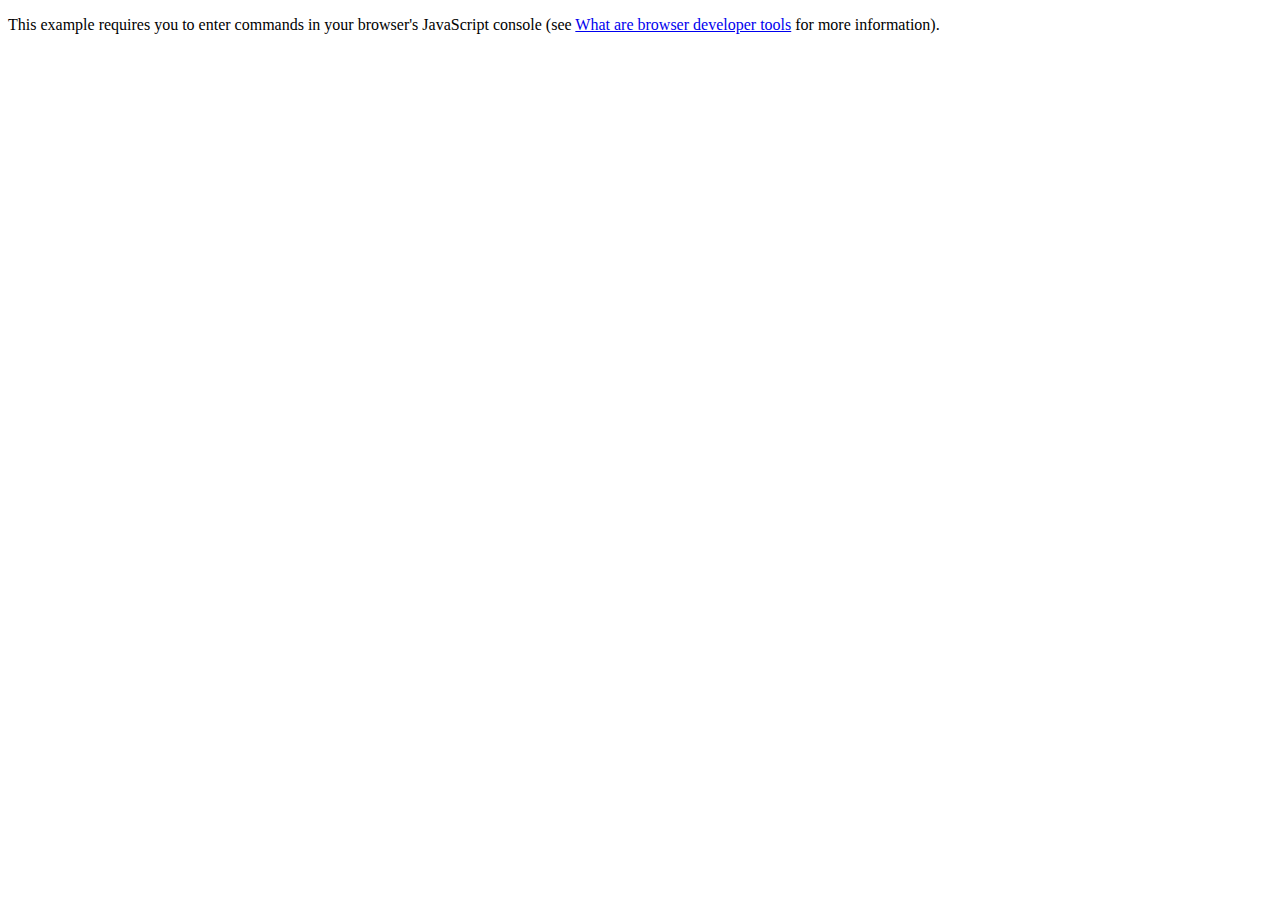
<file: learning-js/index.html>
<!DOCTYPE html>
<html lang="en-us">
<head>
    <meta charset="utf-8">
    <meta name="viewport" content="width=device-width">
    <title>Object-oriented JavaScript example</title>
</head>

<body>
<p>This example requires you to enter commands in your browser's JavaScript console (see <a href="https://developer.mozilla.org/en-US/docs/Learn/Common_questions/What_are_browser_developer_tools">What are browser developer tools</a> for more information).</p>

<script src="main.js">

</script>
</body>

</html>
</file>
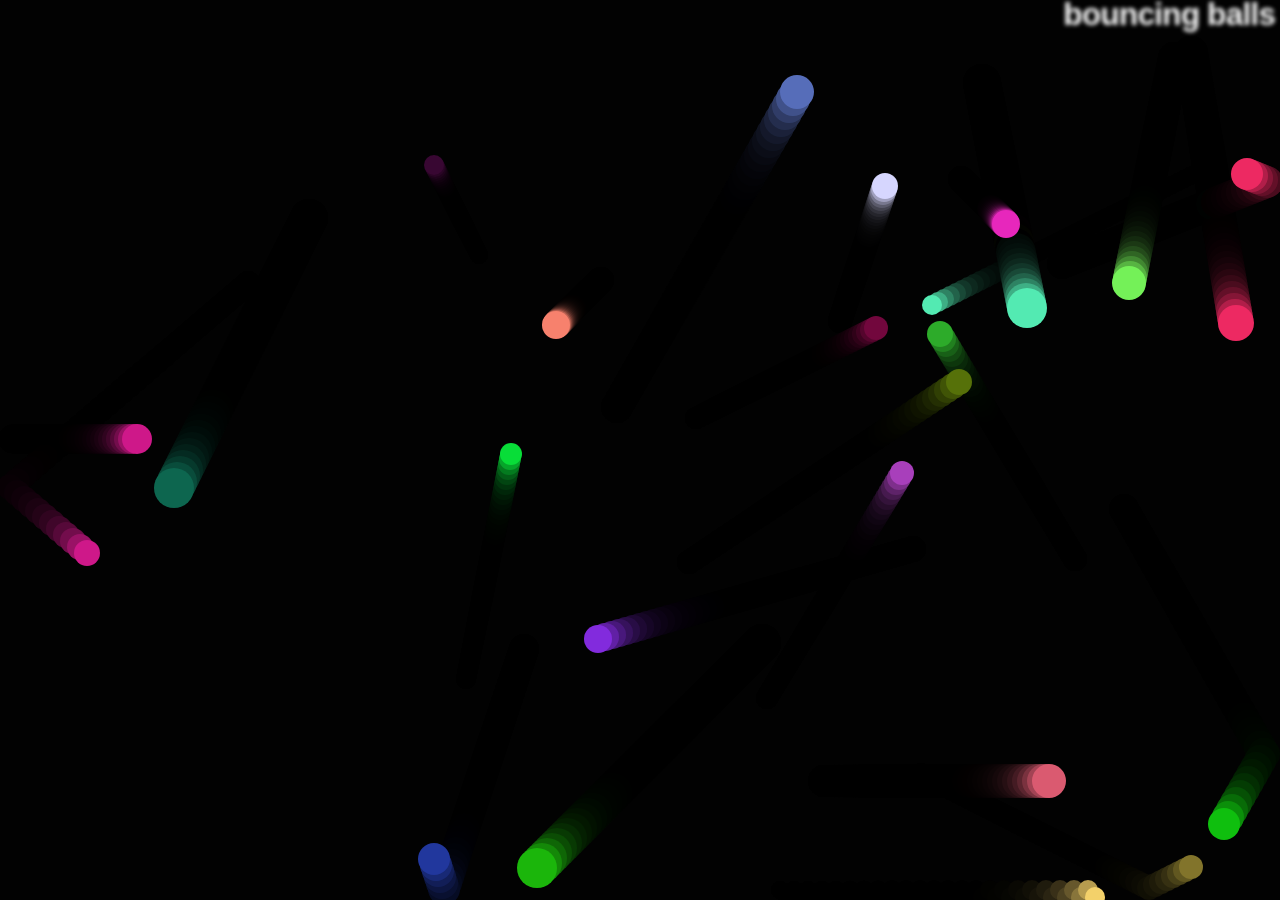
<file: learning-js/obj-games/obj-games.html>
<!DOCTYPE html>
<html lang="en-us">
<head>
  <meta charset="utf-8">
  <meta name="viewport" content="width=device-width">
  <title>Bouncing balls</title>
  <link rel="stylesheet" href="obj-games.css">
</head>

<body>
<h1>bouncing balls</h1>
<canvas></canvas>

<script src="obj-games.js"></script>
</body>
</html>
</file>
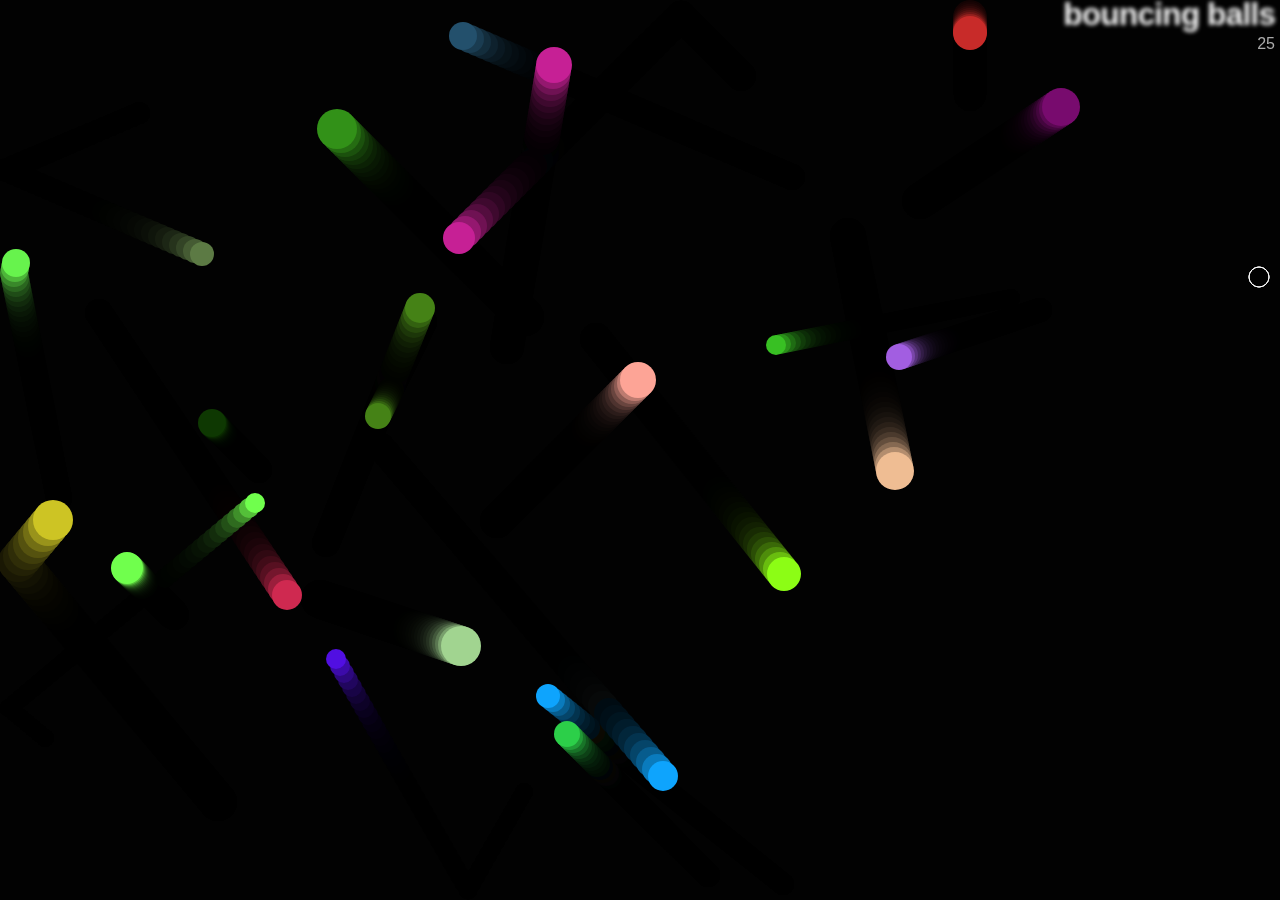
<file: learning-js/ojb-games-plus/obj-games-plus.html>
<!DOCTYPE html>
<html lang="en-us">
<head>
  <meta charset="utf-8">
  <meta name="viewport" content="width=device-width">
  <title>Bouncing balls</title>
  <link rel="stylesheet" href="obj-games-plus.css">
</head>

<body>
<h1>bouncing balls</h1>
<p></p>
<canvas></canvas>

<script src="obj-games-plus.js"></script>
</body>
</html>
</file>
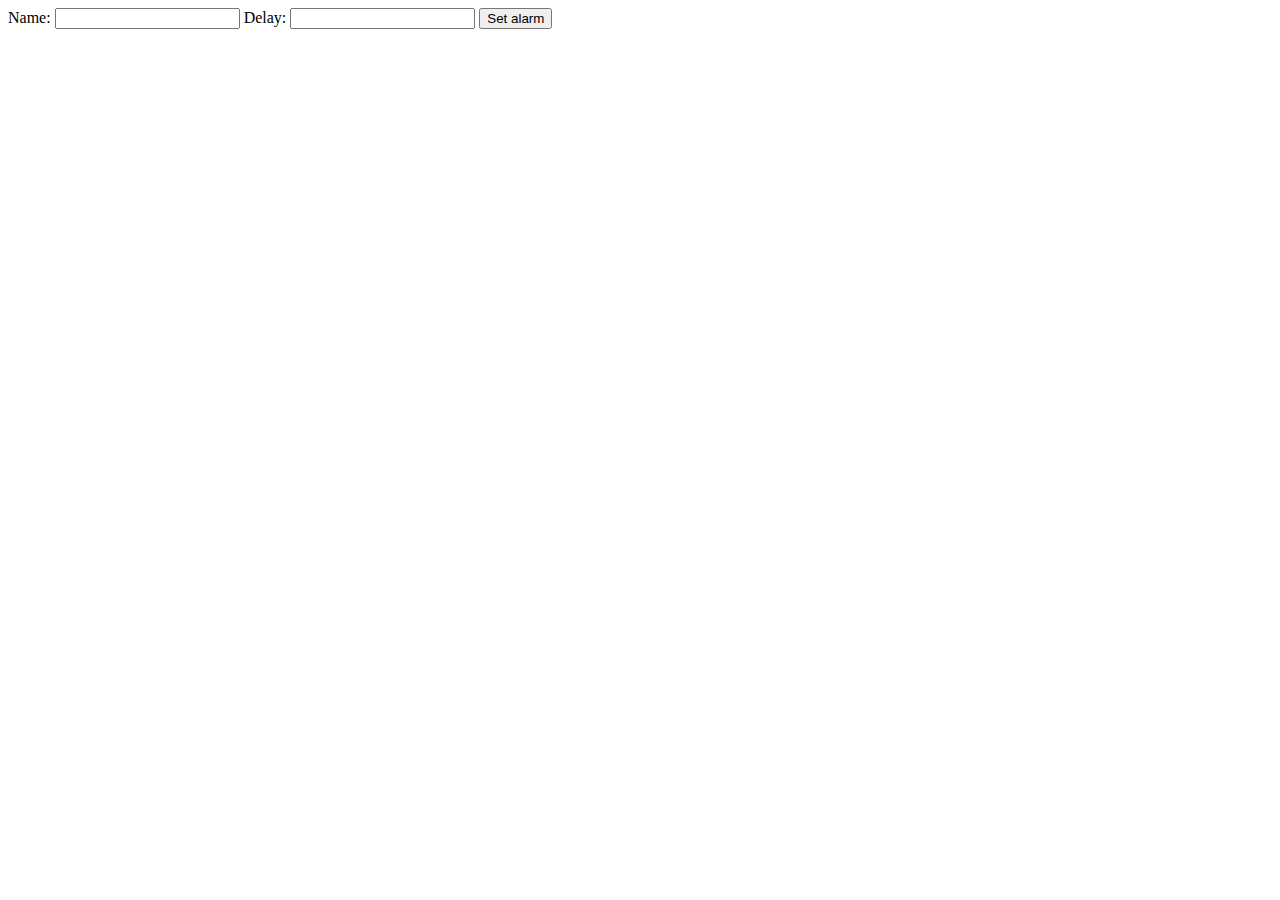
<file: learning-js/async/promises/promise-diy/diy.html>
<!DOCTYPE html>
<html lang="en">
<head>
    <meta charset="UTF-8">
    <title>Title</title>
</head>
<body>
    <label>
        Name:
        <input id="name" type="text">
    </label>
    <label>
        Delay:
        <input id="delay" type="text">
    </label>
    <button id="set-alarm">Set alarm</button>
    <div id="output"></div>
    <script src="diy.js" ></script>
</body>
</html>
</file>
<file: learning-js/obj-games/obj-games.css>
html, body {
    margin: 0;
}

html {
    font-family: 'Helvetica Neue', Helvetica, Arial, sans-serif;
    height: 100%;
}

body {
    overflow: hidden;
    height: inherit;
}

h1 {
    font-size: 2rem;
    letter-spacing: -1px;
    position: absolute;
    margin: 0;
    top: -4px;
    right: 5px;

    color: transparent;
    text-shadow: 0 0 4px white;
}
</file>
<file: learning-js/ojb-games-plus/obj-games-plus.css>
html, body {
    margin: 0;
}

html {
    font-family: 'Helvetica Neue', Helvetica, Arial, sans-serif;
    height: 100%;
}

body {
    overflow: hidden;
    height: inherit;
}

h1 {
    font-size: 2rem;
    letter-spacing: -1px;
    position: absolute;
    margin: 0;
    top: -4px;
    right: 5px;

    color: transparent;
    text-shadow: 0 0 4px white;
}


p {
    position: absolute;
    margin: 0;
    top: 35px;
    right: 5px;
    color: #aaa;
}
</file>
